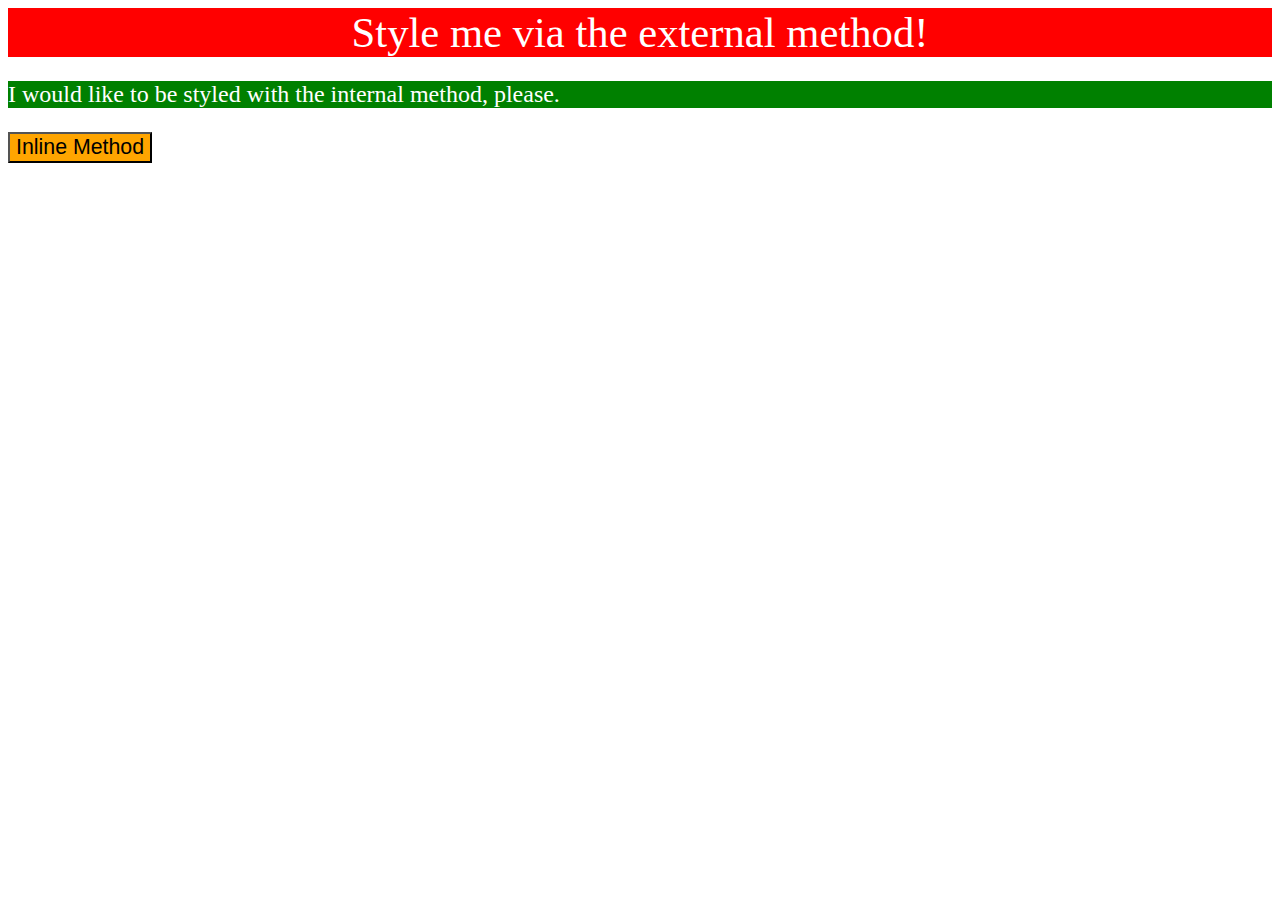
<file: foundations/01-css-methods/index.html>
<!DOCTYPE html>
<html lang="en">
  <head>
    <meta charset="UTF-8">
    <meta http-equiv="X-UA-Compatible" content="IE=edge">
    <meta name="viewport" content="width=device-width, initial-scale=1.0">
    <link rel="stylesheet" type="text/css" href="styles.css"> 
    <title>Methods for Adding CSS</title>
  </head>
  <body>
    <div>Style me via the external method!</div>
    <p>I would like to be styled with the internal method, please.</p>
    <button>Inline Method</button>
  </body>
</html>
</file>
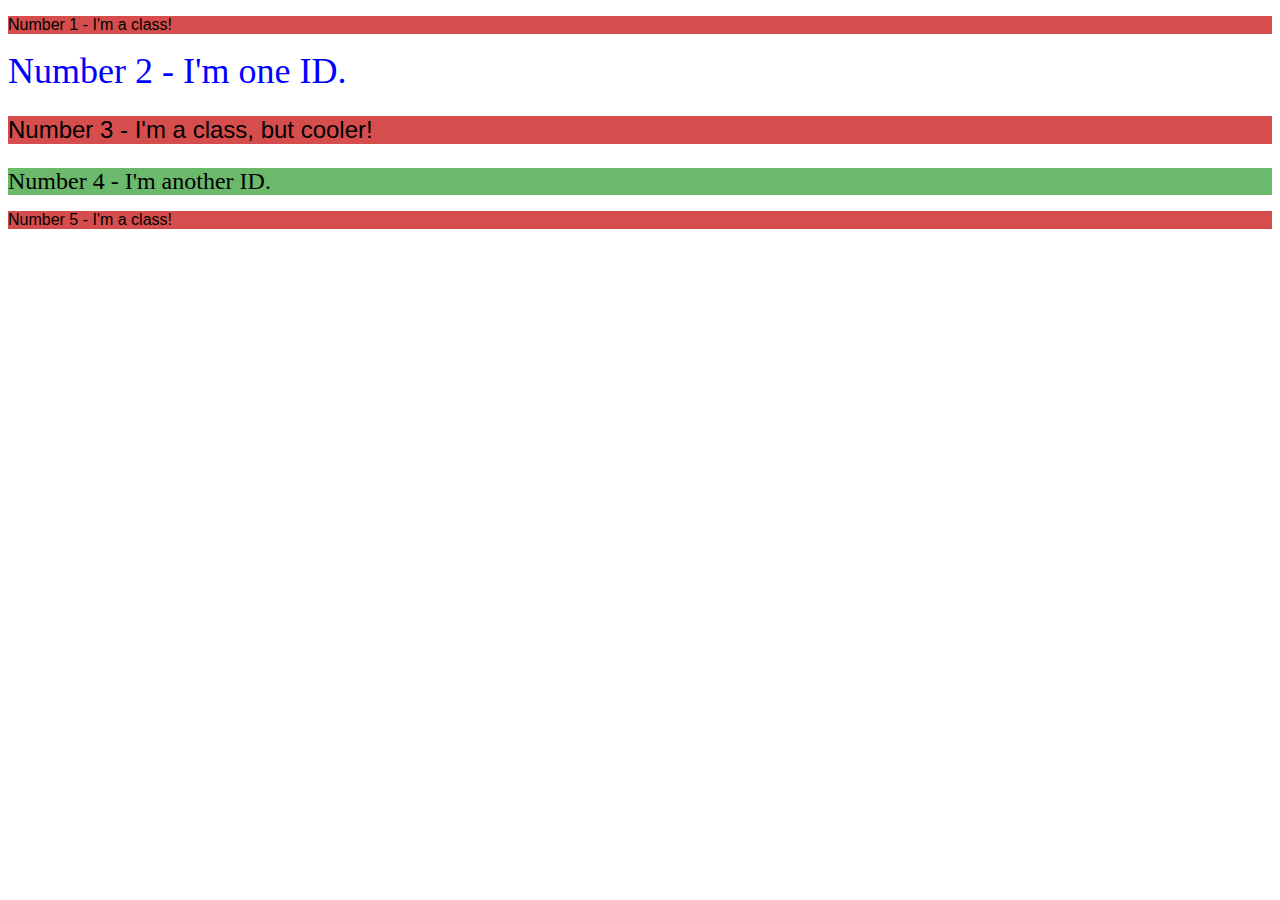
<file: foundations/02-class-id-selectors/index.html>
<!DOCTYPE html>
<html lang="en">
  <head>
    <meta charset="UTF-8">
    <meta http-equiv="X-UA-Compatible" content="IE=edge">
    <meta name="viewport" content="width=device-width, initial-scale=1.0">
    <title>Class and ID Selectors</title>
    <link rel="stylesheet" href="style.css">
  </head>
  <body>
    <p class="odd">Number 1 - I'm a class!</p>
    <div id="Num2">Number 2 - I'm one ID.</div>
    <p class="odd" id="Num3">Number 3 - I'm a class, but cooler!</p>
    <div id="Num4">Number 4 - I'm another ID.</div>
    <p class="odd" >Number 5 - I'm a class!</p>
  </body>
</html>
</file>
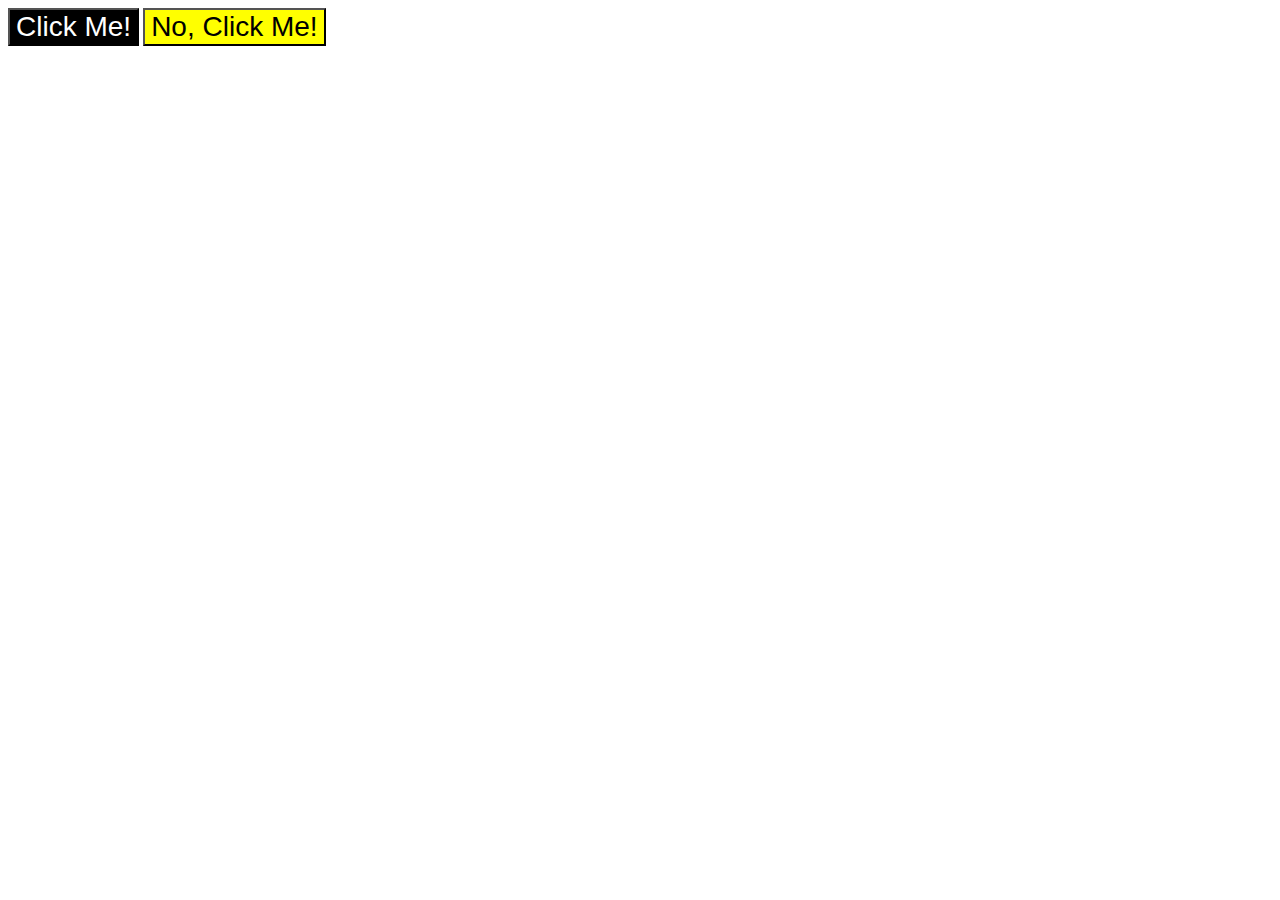
<file: foundations/03-grouping-selectors/index.html>
<!DOCTYPE html>
<html lang="en">
  <head>
    <meta charset="UTF-8">
    <meta http-equiv="X-UA-Compatible" content="IE=edge">
    <meta name="viewport" content="width=device-width, initial-scale=1.0">
    <title>Grouping Selectors</title>
    <link rel="stylesheet" href="style.css">
  </head>
  <body>
    <button class="one">Click Me!</button>
    <button class="two">No, Click Me!</button>
  </body>
</html>
</file>
<file: foundations/01-css-methods/styles.css>
div {
    background-color: red;
    color: white;
    font-size: 32pt;
    text-align: center;
    font-style: bold;
}

p {
    background-color: green;
    color: white;
    font-size: 18pt;
}

button {
    background-color: orange;
    font-size: 16pt;
}
</file>
<file: foundations/02-class-id-selectors/style.css>
.odd{
    background-color: rgb(214, 77, 77);
    font-family: verdana, sans-serif;
}
#Num2{
    color: blue;
    font-size: 36px;
}

#Num3{
    font-size: 24px;
}

#Num4{
    font-size: 24px;
    background-color: rgb(107, 185, 107);
}
</file>
<file: foundations/03-grouping-selectors/style.css>
.one{
    background-color: black;
    color: white;
}

.two{
    background-color: yellow;
}

.one,.two{
    font-size: 28px;
    font-family: Helvetica, 'Times New Roman', sans-serif;
}
</file>
